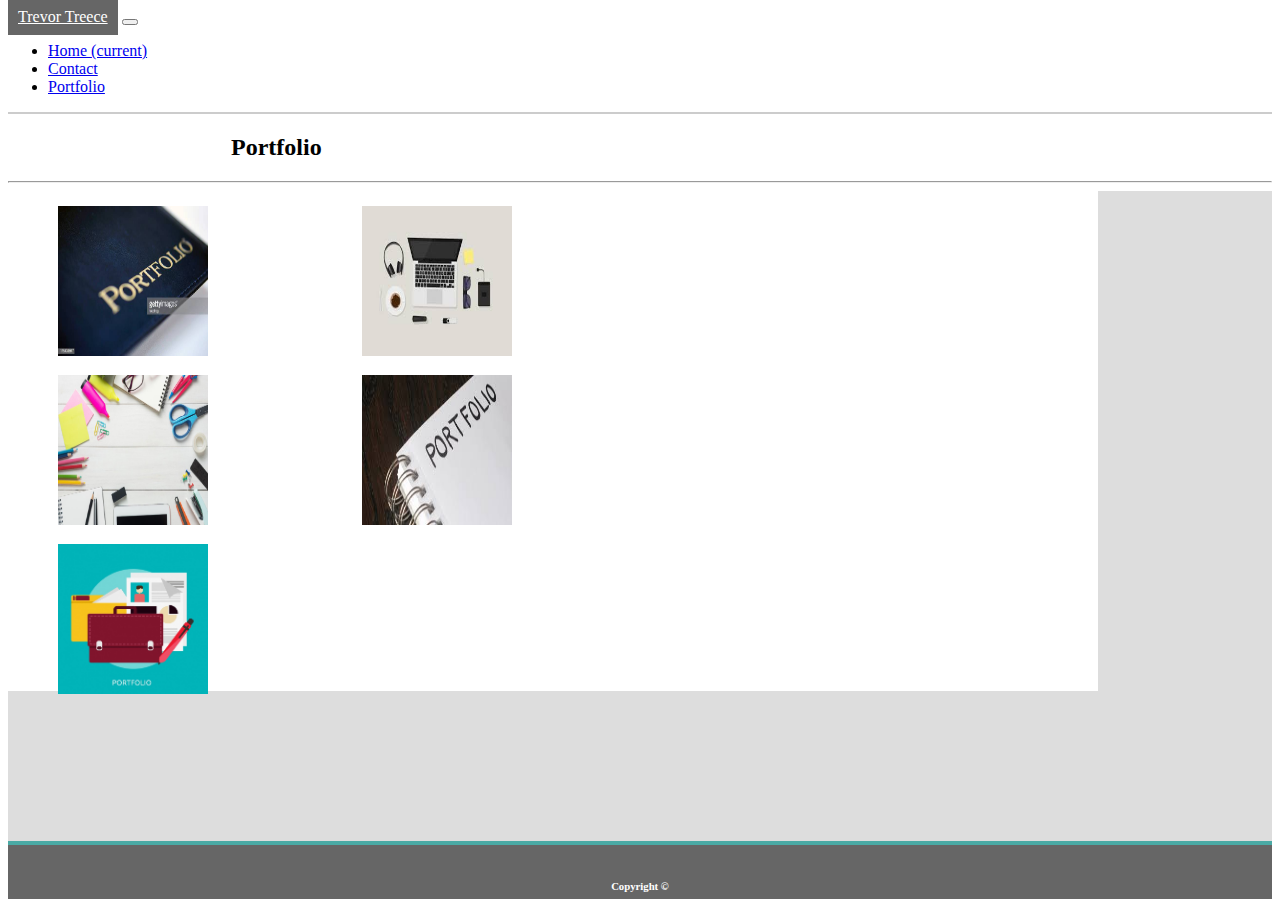
<file: portfolio.html>
<!DOCTYPE html>
<html lang="en">
<head>
    <meta charset="UTF-8">
    <meta name="viewport" content="width=device-width, initial-scale=1.0">
    <meta http-equiv="X-UA-Compatible" content="ie=edge">
    <link rel="stylesheet" type="text/css" href="assets/css/style.css">
    <title>Trevor's Portfolio</title>
    <link rel="stylesheet" href="https://stackpath.bootstrapcdn.com/bootstrap/4.1.3/css/bootstrap.min.css" integrity="sha384-MCw98/SFnGE8fJT3GXwEOngsV7Zt27NXFoaoApmYm81iuXoPkFOJwJ8ERdknLPMO" crossorigin="anonymous">
</head>
<body>
  <nav class="navbar navbar-expand-lg navbar-light" style="background-color: #ffffffff;">

    <a class="navbar-brand offset-md-2" style="background-color: #666666; color: white; padding: 10px;" href="#">Trevor Treece</a>
    <button class="navbar-toggler" type="button" data-toggle="collapse" data-target="#navbarNav" aria-controls="navbarNav" aria-expanded="false" aria-label="Toggle navigation">
      <span class="navbar-toggler-icon"></span>
    </button>

    
    <div class="collapse navbar-collapse" id="navbarNav">
      <ul class="navbar-nav ml-auto" style="margin-right: 200px;">
        <li class="nav-item active">
          <a class="nav-link" href="#">Home <span class="sr-only">(current)</span></a>
        </li>
        <li class="nav-item">
          <a class="nav-link" href="contact.html">Contact</a>
        </li>
        <li class="nav-item">
          <a class="nav-link" href="portfolio.html">Portfolio</a>
        </li>
        </ul>
    </div>

  </nav>
  <!--END NAV-->
  <h2 class="portfolio">Portfolio</h2>
  <hr />
  <div class="container">
    <div class="row">
      <div class="col-md-12 d-flex align-items-center justify-content-center" style="background: #dddddd; height: 650px;">
        <div class="container">
          <div class="row">
            <div class="col-md-12" style="background: #ffffff; width: 1090px; height: 500px;">

                <div class="container">
                    <div class="row">
                      <div class="col-md-12">
   <img class="photo1" src="assets/images/1.png"/>
   <img class="photo2" src="assets/images/2.png"/>
                        </div>
                      </div>
                    </div>
                    <div class="container">
                        <div class="row">
                          <div class="col-md-12">
   <img class="photo3" src="assets/images/3.png"/>
   <img class="photo4" src="assets/images/4.png"/>
  </div>
</div>
</div>
<div class="container">
    <div class="row">
      <div class="col-md-12">
   <img class="photo5" src="assets/images/5.png"/>
  </div>
</div>
</div>
            </div>
          </div>
        </div>
      </div>
    </div>
  </div>


  
  <div class="container-fluid">
      <h6>Copyright &copy</h6>
  </div>
</body>
</html>
</file>
<file: assets/css/style.css>
.navbar {
    border-bottom: solid 2px #cccccc;
    
}

img {
    height: 150px;
    width: 150px;
}

.container-fluid {
    background-color: #666666;
    padding: 0px;
    margin-bottom: 0px;
    height: 44px;
    text-align: center;
    color: #ffffff;
    padding-top: 10px;
    border-top: solid 4px #4aaaa5;
}

.portfolio {
    margin-left: 223px;
}
.photo1 {
    margin-left: 50px;
    margin-right: 100px;
    margin-top: 15px;
    
}

.photo2 {
    margin-left: 50px;
    margin-right: 100px;
    margin-top: 15px;
    
}

.photo3 {
    margin-left: 50px;
    margin-right: 100px;
    margin-top: 15px;;
    
}

.photo4 {
    margin-left: 50px;
    margin-right: 100px;
    margin-top: 15px;
    
}

.photo5 {
    margin-left: 50px;
    margin-right: 100px;
    margin-top: 15px;
    
}

#exampleInputMessage {
    height: 200px;
    width: 500px;
}
</file>
